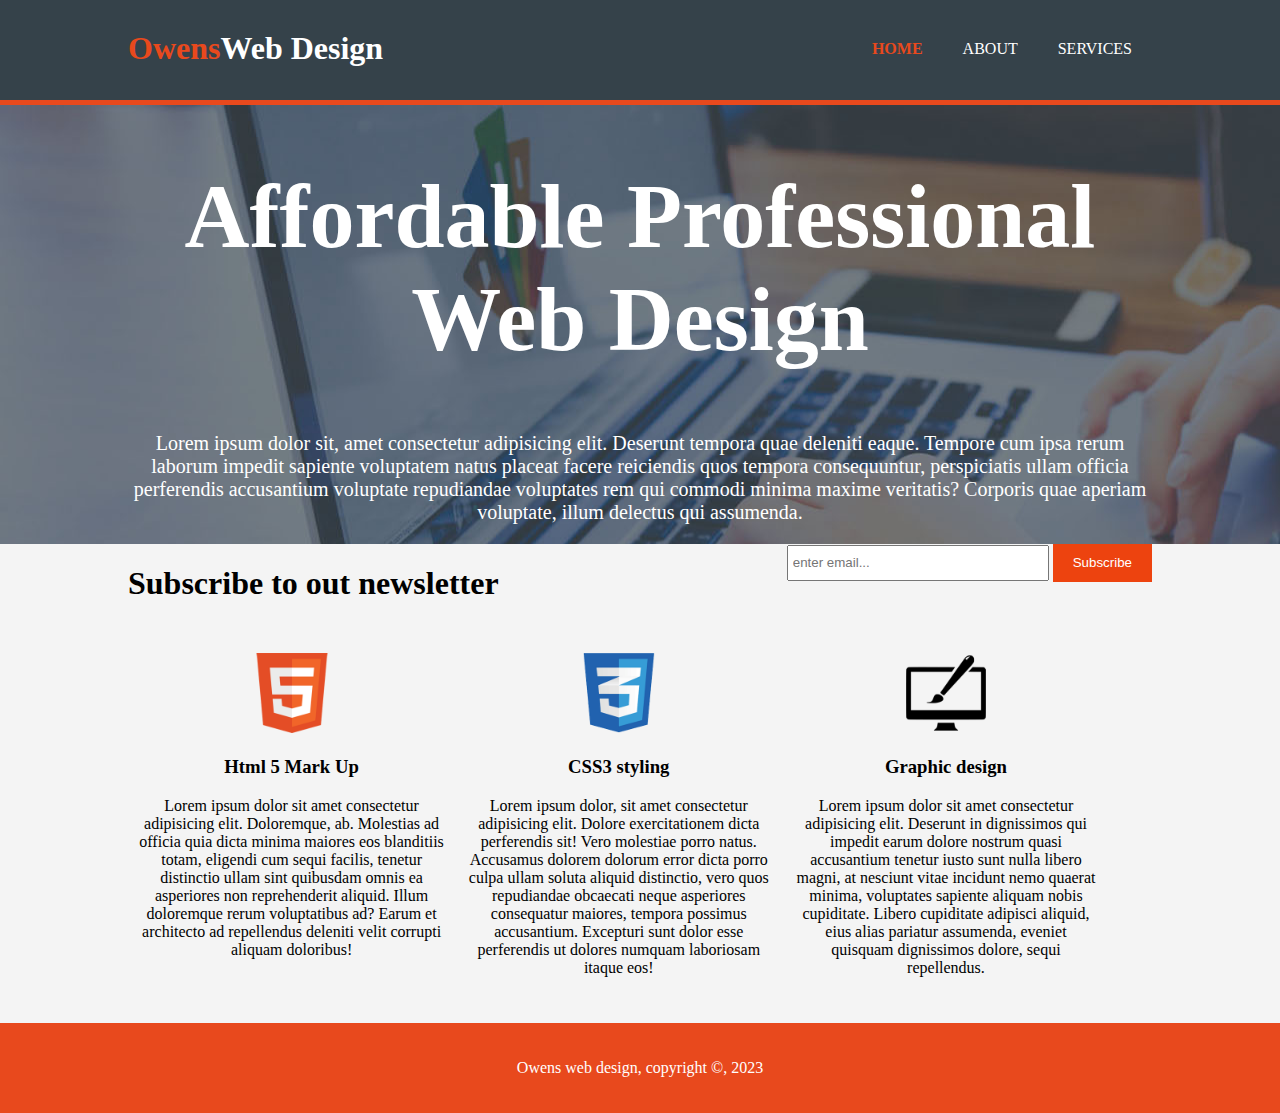
<file: index.html>
<!DOCTYPE html>
<html lang="en">
<head>
    <meta charset="UTF-8">
    <meta http-equiv="X-UA-Compatible" content="IE=edge">
    <meta name="viewport" content="width=device-width, initial-scale=1.0">
    <title>Khalil Owens Web Design | Welcome</title>
    <link rel="stylesheet" type="text/css" href="style.css">
</head>
<body>
    <header>
        <div class="container">
            <div id="branding">
                <h1><span class="highlight">Owens</span>Web Design</h1>
            </div>
            <nav> 
                <ul>
                    <li class="current"><a href="index.html">Home</a></li>
                    <li><a href="about.html"> About</a></li>
                    <li><a href="services.html"> Services</a></li>
                </ul>
            </nav>
        </div>
    </header>
    <section id="showcase">
        <div class="container">
            <h1>Affordable Professional Web Design</h1>
            <p>Lorem ipsum dolor sit, amet consectetur adipisicing elit. Deserunt tempora quae deleniti eaque. Tempore cum ipsa rerum laborum impedit sapiente voluptatem natus placeat facere reiciendis quos tempora consequuntur, perspiciatis ullam officia perferendis accusantium voluptate repudiandae voluptates rem qui commodi minima maxime veritatis? Corporis quae aperiam voluptate, illum delectus qui assumenda.</p>
        </div>
    </section>
    <section id="newsletter">
        <div class="container">
            <h1>Subscribe to out newsletter</h1>
            <form>
                <input type="email" placeholder="enter email...">
                <button type="submit" class="button_1">Subscribe</button>
            </form>
        </div>
    </section>
    <section id="boxes">
        <div class="container">
            <div class="box">
            <img src="img/logo_html-1.png" alt="HTML Logo">
            <h3>Html 5 Mark Up</h3>
            <p>Lorem ipsum dolor sit amet consectetur adipisicing elit. Doloremque, ab. Molestias ad officia quia dicta minima maiores eos blanditiis totam, eligendi cum sequi facilis, tenetur distinctio ullam sint quibusdam omnis ea asperiores non reprehenderit aliquid. Illum doloremque rerum voluptatibus ad? Earum et architecto ad repellendus deleniti velit corrupti aliquam doloribus!</p>
        </div>
        <div class="box">
            <img src="img/logo_css-1.png" alt="CSS Logo">
            <h3>CSS3 styling</h3>
            <p>Lorem ipsum dolor, sit amet consectetur adipisicing elit. Dolore exercitationem dicta perferendis sit! Vero molestiae porro natus. Accusamus dolorem dolorum error dicta porro culpa ullam soluta aliquid distinctio, vero quos repudiandae obcaecati neque asperiores consequatur maiores, tempora possimus accusantium. Excepturi sunt dolor esse perferendis ut dolores numquam laboriosam itaque eos!</p>
        </div>
        <div class="box">
            <img src="img/logo_brush-1.png" alt="Brush Logo">
            <h3>Graphic design</h3>
            <p>Lorem ipsum dolor sit amet consectetur adipisicing elit. Deserunt in dignissimos qui impedit earum dolore nostrum quasi accusantium tenetur iusto sunt nulla libero magni, at nesciunt vitae incidunt nemo quaerat minima, voluptates sapiente aliquam nobis cupiditate. Libero cupiditate adipisci aliquid, eius alias pariatur assumenda, eveniet quisquam dignissimos dolore, sequi repellendus.</p>
        </div>
    </div>
    </section>
    <footer>
        <p>
            Owens web design, copyright &copy, 2023
        </p>
    </footer>
</body>
</html>
</file>
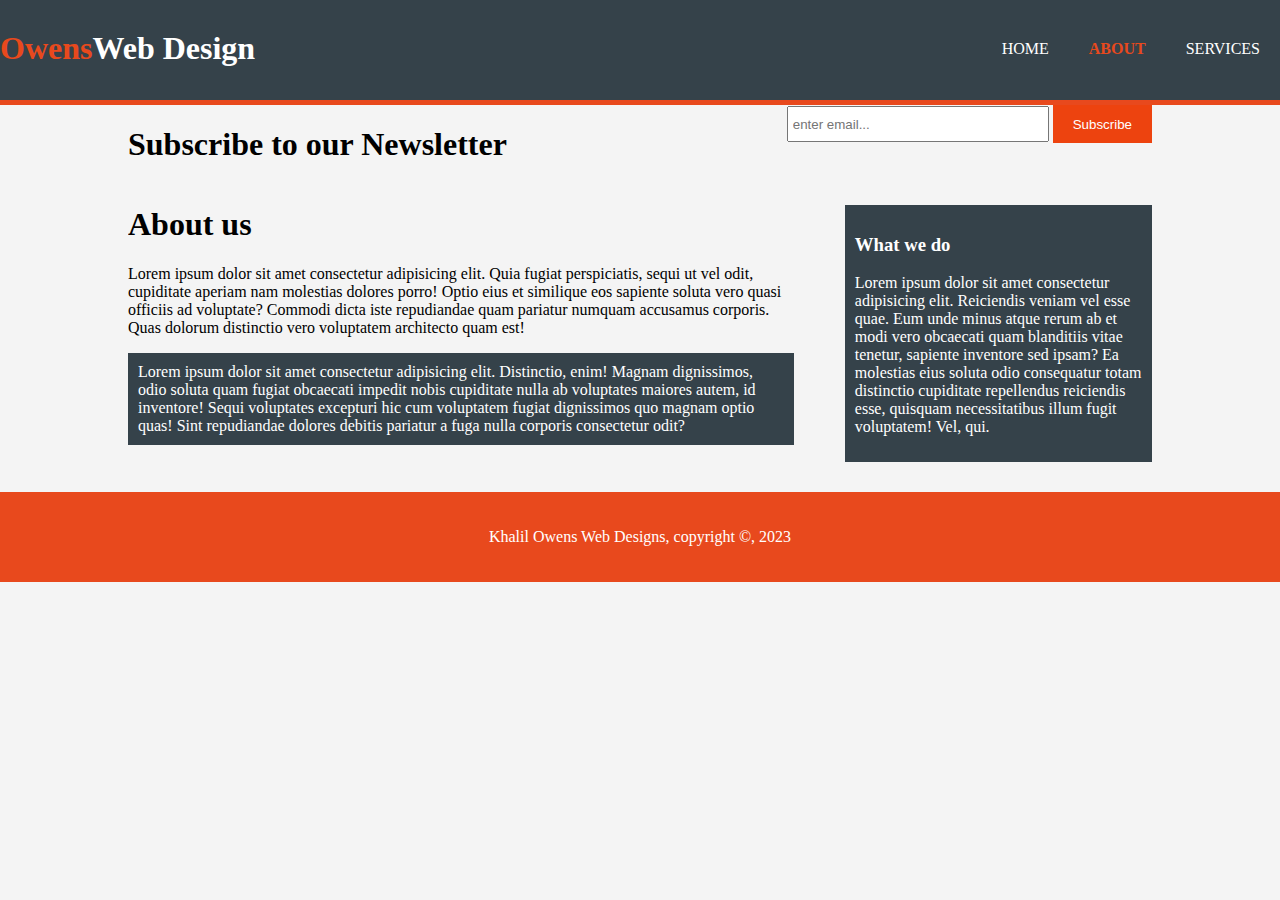
<file: about.html>
<!DOCTYPE html>
<html lang="en">
<head>
    <meta charset="UTF-8">
    <meta http-equiv="X-UA-Compatible" content="IE=edge">
    <meta name="viewport" content="width=device-width, initial-scale=1.0">
    <link rel="stylesheet" type="text/css" href="style.css">
    <title>Khalil Owens Web Design</title>
</head>
<body>
    <header>
        <div id="branding">
            <h1><span class="highlight">Owens</span>Web Design</h1>
        </div>
        <nav>
            <ul>
                <li><a href="index.html">Home</a></li>
                <li class="current"><a href="about.html">About</a></li>
                <li><a href="services.html">Services</a></li>
            </ul>
        </nav>
    </div>
    </header>
    <section id="newsletter">
        <div class="container">
            <h1> Subscribe to our Newsletter</h1>
            <form>
                <input type="email" placeholder="enter email...">
                <button type="submit" class="button_1">Subscribe</button>
            </form>
        </div>
    </section>
    <section id="main">
        <div class="container">
            <article id="main-col">
                <h1 class="page-title">About us</h1>
                <p>Lorem ipsum dolor sit amet consectetur adipisicing elit. Quia fugiat perspiciatis, sequi ut vel odit, cupiditate aperiam nam molestias dolores porro! Optio eius et similique eos sapiente soluta vero quasi officiis ad voluptate? Commodi dicta iste repudiandae quam pariatur numquam accusamus corporis. Quas dolorum distinctio vero voluptatem architecto quam est!</p>
                <p class="dark">Lorem ipsum dolor sit amet consectetur adipisicing elit. Distinctio, enim! Magnam dignissimos, odio soluta quam fugiat obcaecati impedit nobis cupiditate nulla ab voluptates maiores autem, id inventore! Sequi voluptates excepturi hic cum voluptatem fugiat dignissimos quo magnam optio quas! Sint repudiandae dolores debitis pariatur a fuga nulla corporis consectetur odit?</p>
            </article>
            <aside id="sidebar">
                <div class="dark">
                    <h3>What we do</h3>
                    <p>Lorem ipsum dolor sit amet consectetur adipisicing elit. Reiciendis veniam vel esse quae. Eum unde minus atque rerum ab et modi vero obcaecati quam blanditiis vitae tenetur, sapiente inventore sed ipsam? Ea molestias eius soluta odio consequatur totam distinctio cupiditate repellendus reiciendis esse, quisquam necessitatibus illum fugit voluptatem! Vel, qui.</p>
                </div>
            </aside>
        </div>
    </div>
    </section>
    <footer>
    <p>Khalil Owens Web Designs, copyright &copy, 2023</p>
    </footer>
    
</body>
</html>
</file>
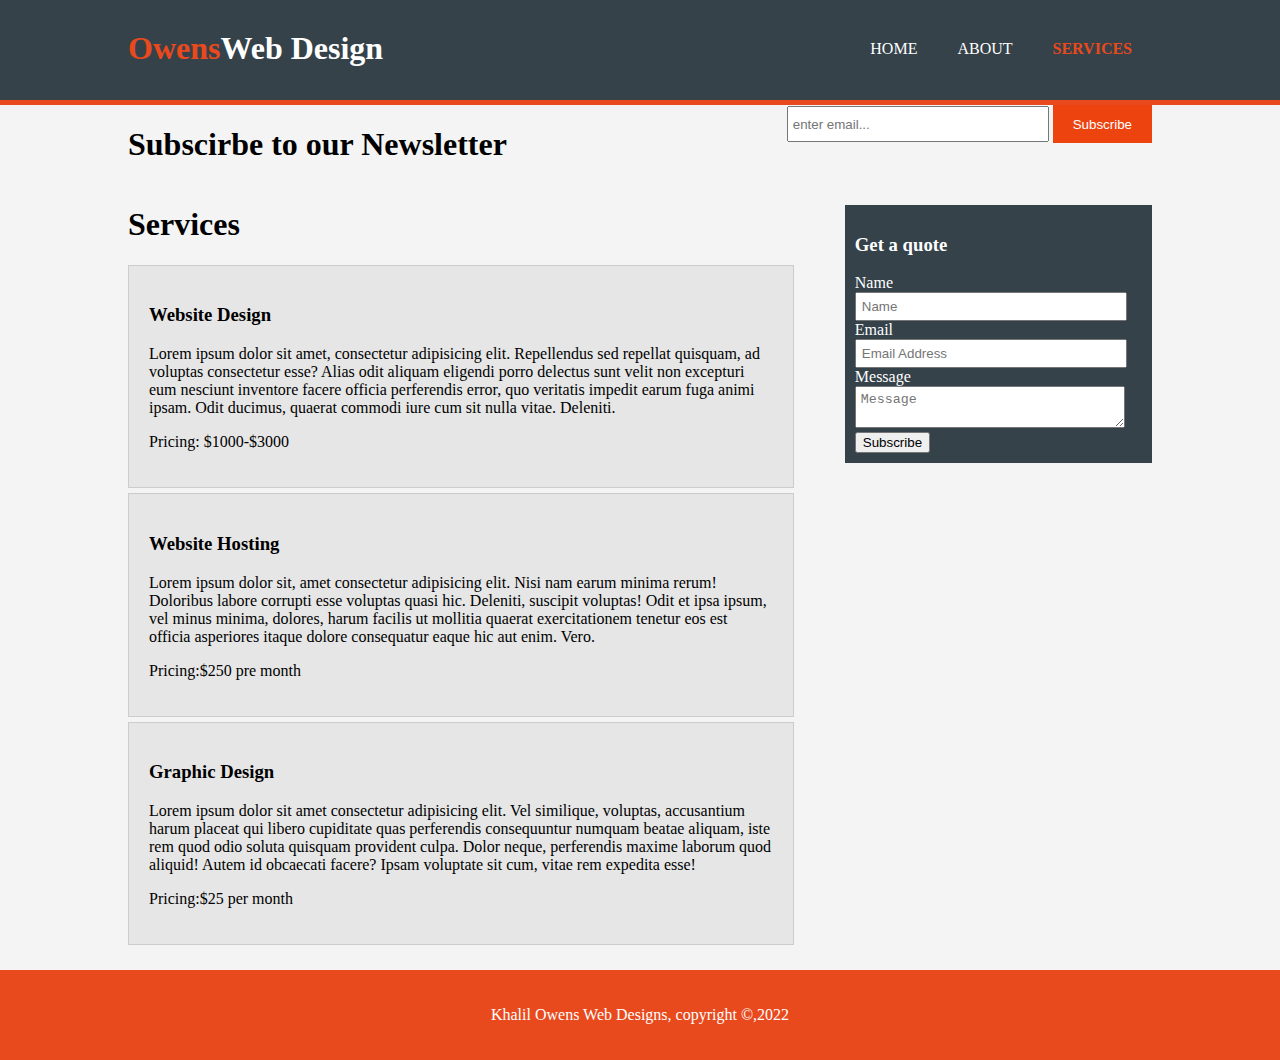
<file: services.html>
<!DOCTYPE html>
<html lang="en">
<head>
    <meta charset="UTF-8">
    <meta http-equiv="X-UA-Compatible" content="IE=edge">
    <meta name="viewport" content="width=device-width, initial-scale=1.0">
    <link rel="stylesheet" type="text/css" href="style.css">
    <title>Khalil Owens Web Design | Services</title>
</head>
<body>
    <header>
        <div class="container">
            <div id="branding">
                <h1><span class="highlight">Owens</span>Web Design</h1>
            </div>
            <nav>
                <ul>
                    <li><a href="index.html">Home</a></li>
                    <li><a href="about.html">About</a></li>
                    <li class="current"><a href="services.html">Services</a></li>
                </ul>
            </nav>
        </div>
    </header>
    <section id="newsletter">
        <div class="container">
            <h1>Subscirbe to our Newsletter</h1>
            <form>
                <input type="email" placeholder="enter email...">
                <button type="submit" class="button_1">Subscribe</button>
            </form>
        </div>
    </section>
    <section id="main">
        <div class="container">
            <article id="main-col">
                <h1 class="page-title">Services</h1>
                <ul id="services">
                    <li>
                        <h3>Website Design</h3>
                        <p>Lorem ipsum dolor sit amet, consectetur adipisicing elit. Repellendus sed repellat quisquam, ad voluptas consectetur esse? Alias odit aliquam eligendi porro delectus sunt velit non excepturi eum nesciunt inventore facere officia perferendis error, quo veritatis impedit earum fuga animi ipsam. Odit ducimus, quaerat commodi iure cum sit nulla vitae. Deleniti.</p>
                        <p>Pricing: $1000-$3000</p>
                    </li>
                    <li>
                        <h3>Website Hosting</h3>
                        <p>Lorem ipsum dolor sit, amet consectetur adipisicing elit. Nisi nam earum minima rerum! Doloribus labore corrupti esse voluptas quasi hic. Deleniti, suscipit voluptas! Odit et ipsa ipsum, vel minus minima, dolores, harum facilis ut mollitia quaerat exercitationem tenetur eos est officia asperiores itaque dolore consequatur eaque hic aut enim. Vero.</p>
                        <p>Pricing:$250 pre month</p>
                    </li>
                    <li>
                        <h3>Graphic Design</h3>
                        <p>Lorem ipsum dolor sit amet consectetur adipisicing elit. Vel similique, voluptas, accusantium harum placeat qui libero cupiditate quas perferendis consequuntur numquam beatae aliquam, iste rem quod odio soluta quisquam provident culpa. Dolor neque, perferendis maxime laborum quod aliquid! Autem id obcaecati facere? Ipsam voluptate sit cum, vitae rem expedita esse!</p>
                        <p>Pricing:$25 per month</p>
                    </li>
                </ul>
            </article>
            <aside id="sidebar">
                <div class="dark">
                    <h3>Get a quote</h3>
                    <form class="quote">
                        <div>
                            <label> Name</label><br>
                            <input type="text" placeholder="Name">
                        </div>
                        <div>
                            <label>Email</label><br>
                            <input type="email" placeholder="Email Address">
                        </div>
                            <div>
                                <label>Message</label><br>
                                <textarea placeholder="Message"></textarea>
                            </div>
                            <button lass="button_1">Subscribe</button>
                    </form>
                </div>
            </aside>
        </div>
    </section>
    <footer>
        <p>
            Khalil Owens Web Designs, copyright &copy,2022
        </p>
    </footer>
    
</body>
</html>
</file>
<file: style.css>
body{
    font:15px/1.5, Helvetica, sans-serif;
    padding: 0;
    margin: 0;
    background-color: #f4f4f4;
}
/*Global*/
.container{
    width:80%;
    margin: auto;
    overflow: hidden;
}
ul{
    margin:0;
    padding:0;
}
.button_1{
    height:38px;
    background: #ed430f;
    border: 0;
    padding-left: 20px;
    padding-right: 20px;
    color: #ffffff;
}
.dark{
    padding:10px 10px 10px 10px;
    background: #35424a;
    color: #ffffff;
    margin-top: 10px;
    margin-bottom: 10px;
}

/*Header*/

header{
    background: #35424a;
    color: #ffffff;
    padding-top: 30px;
    min-height: 70px;
    border-bottom: #e8491d 5px solid;
}
header a{
    color: #ffffff;
    text-decoration: none;
    text-transform: uppercase;
    font-size: 16px;
}

header li{
    float: left;
    display: inline;
    padding: 0 20px 0 20px;
}
header #branding{
    float: left;
}
header #branding h1{
    margin: 0;
}
header nav{
    float: right;
    margin-top: 10px;
}
 header .highlight, header .current a{
    color: #e8491d;
    font-weight: bold;
 }

 header a:hover{
    color: #cccccc;
    font-weight: bold;
 }

 /*showcase*/

 #showcase{
    min-height: 350px;
    background: url('img/showcase.jpeg')no-repeat 0 -400px;
    text-align: center;
    color: #ffffff;
 }

 #showcase{
    font-size: 45px;
 }

 #showcase p{
    font-size: 20px;
 }

 /*newsletter*/

 #newletter{
    padding: 15px;
    color: #ffffff;
    background: #383333;
 }
 #newsletter h1{
    float: left;
 }
 #newsletter form{
    float: right;
 }

 #newsletter input[type="email"]{
    padding: 4px;
    height: 24px;
    width: 250px;
 }
 /*boxes*/
 #boxes{
    margin-top: 20px;
 }

 #boxes .box{
    float: left;
    text-align: center;
    width: 30%;
    padding: 10px;
 }

 #boxes .box img{
    width: 80px;
 }
 /*sidebar*/
 aside#sidebar{
    float: right;
    width: 30%;
    margin-top: 10px;
 }

 aside#sidebar .quote input, aside#sidebar .quote textarea{
    width: 90%;
    padding: 5px;
 }
 /*main-col*/
 article#main-col{
   float: left;
   width:65%;
 }

 /*service*/
 ul#services li{
    list-style: none;
    padding: 20px;
    border: #cccccc solid 1px;
    margin-bottom: 5px;
    background: #e6e6e6;
 }
 footer{
    padding: 20px;
    margin-top: 20px;
    color: #ffffff;
    background-color: #e8491d;
    text-align: center;
 }
 /*medica queries*/
 @media(max-width: 768px){
    header #branding,
    header nav,
    header nav li,
    #newsletter h1,
    #newsletter form,
    #boxes .box,
    article#main-col,
    aside#sidebar
    { float: none;
        text-align: center;
        width: 100%;
    }
    header{
        padding-bottom: 20px;
    }
    #showcase h1{
        margin-top: 40px;
    }
    #newsletter button, .quote button{
        display: block;
        width: 100%;
    }
    #newsletter form input[type="email"], .quote input, .quote textarea{
        width: 100%;
        margin-bottom: 5px;
    }
 }
</file>
